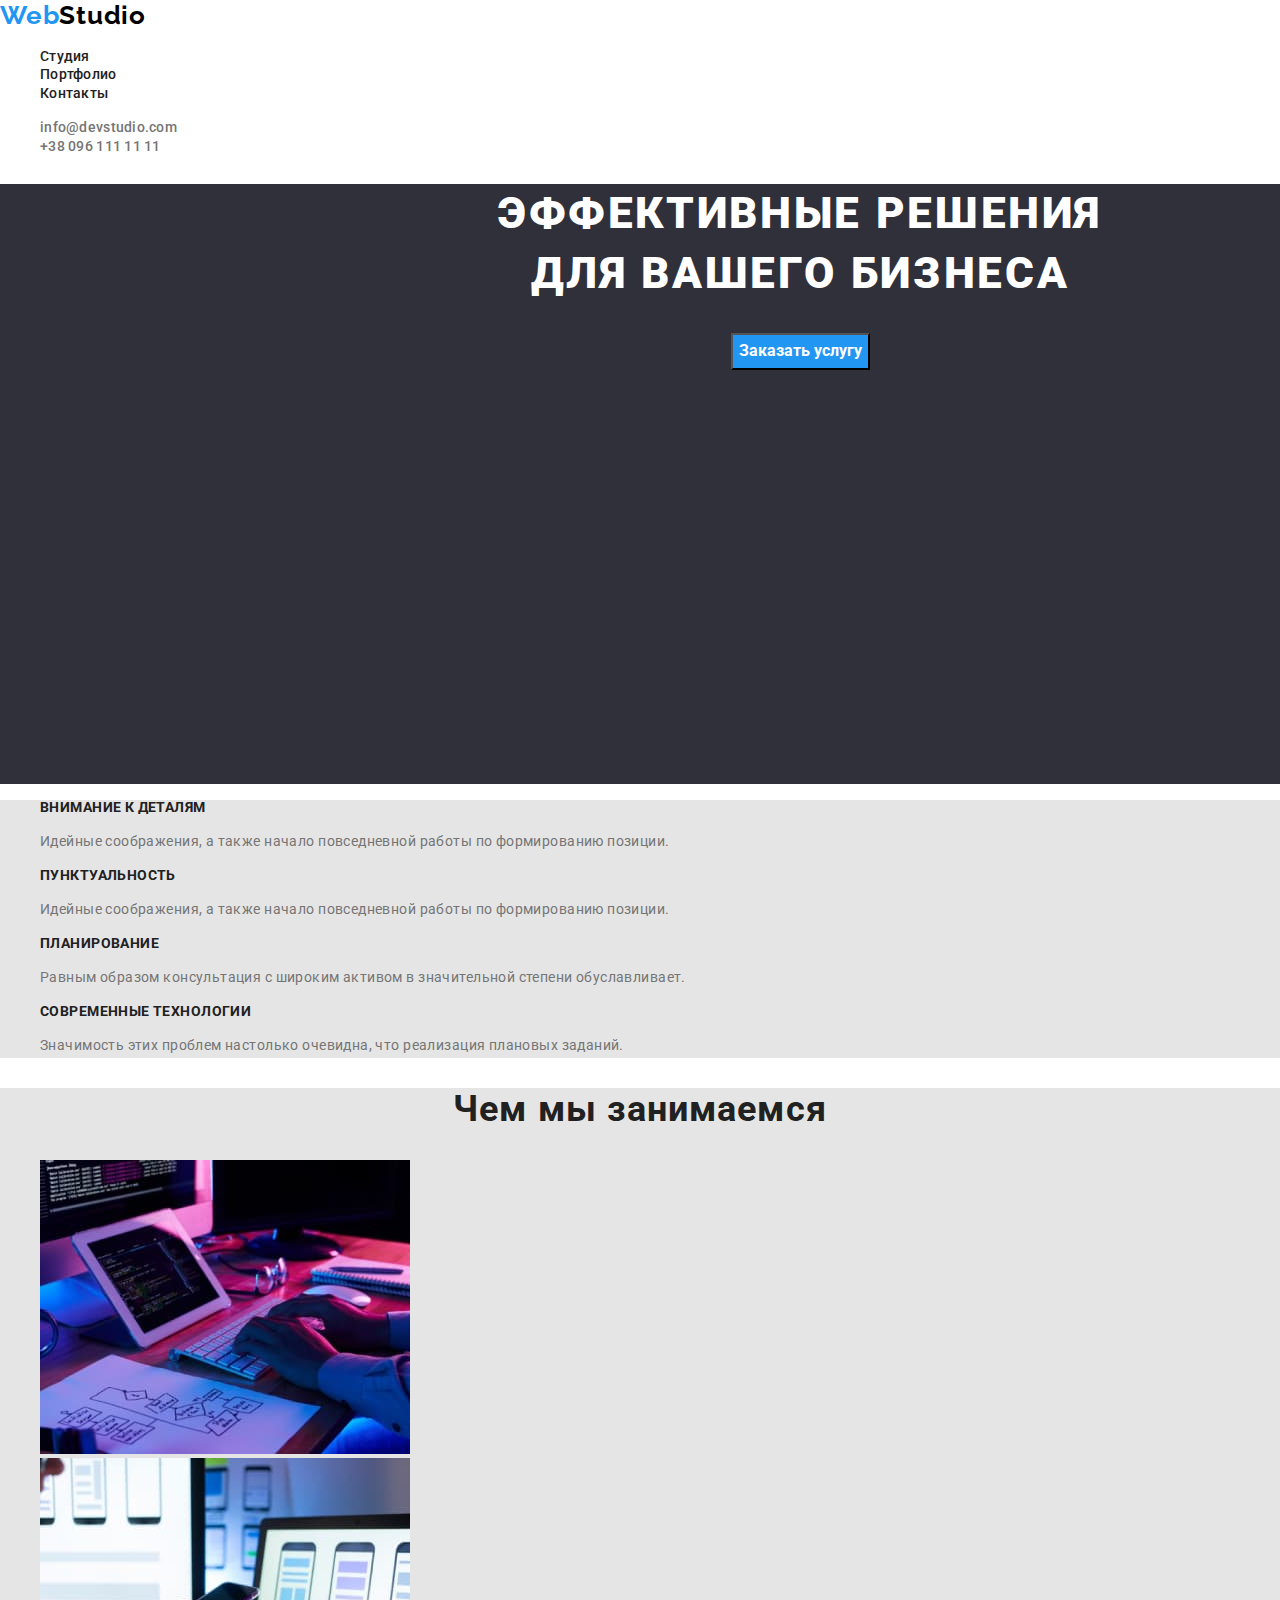
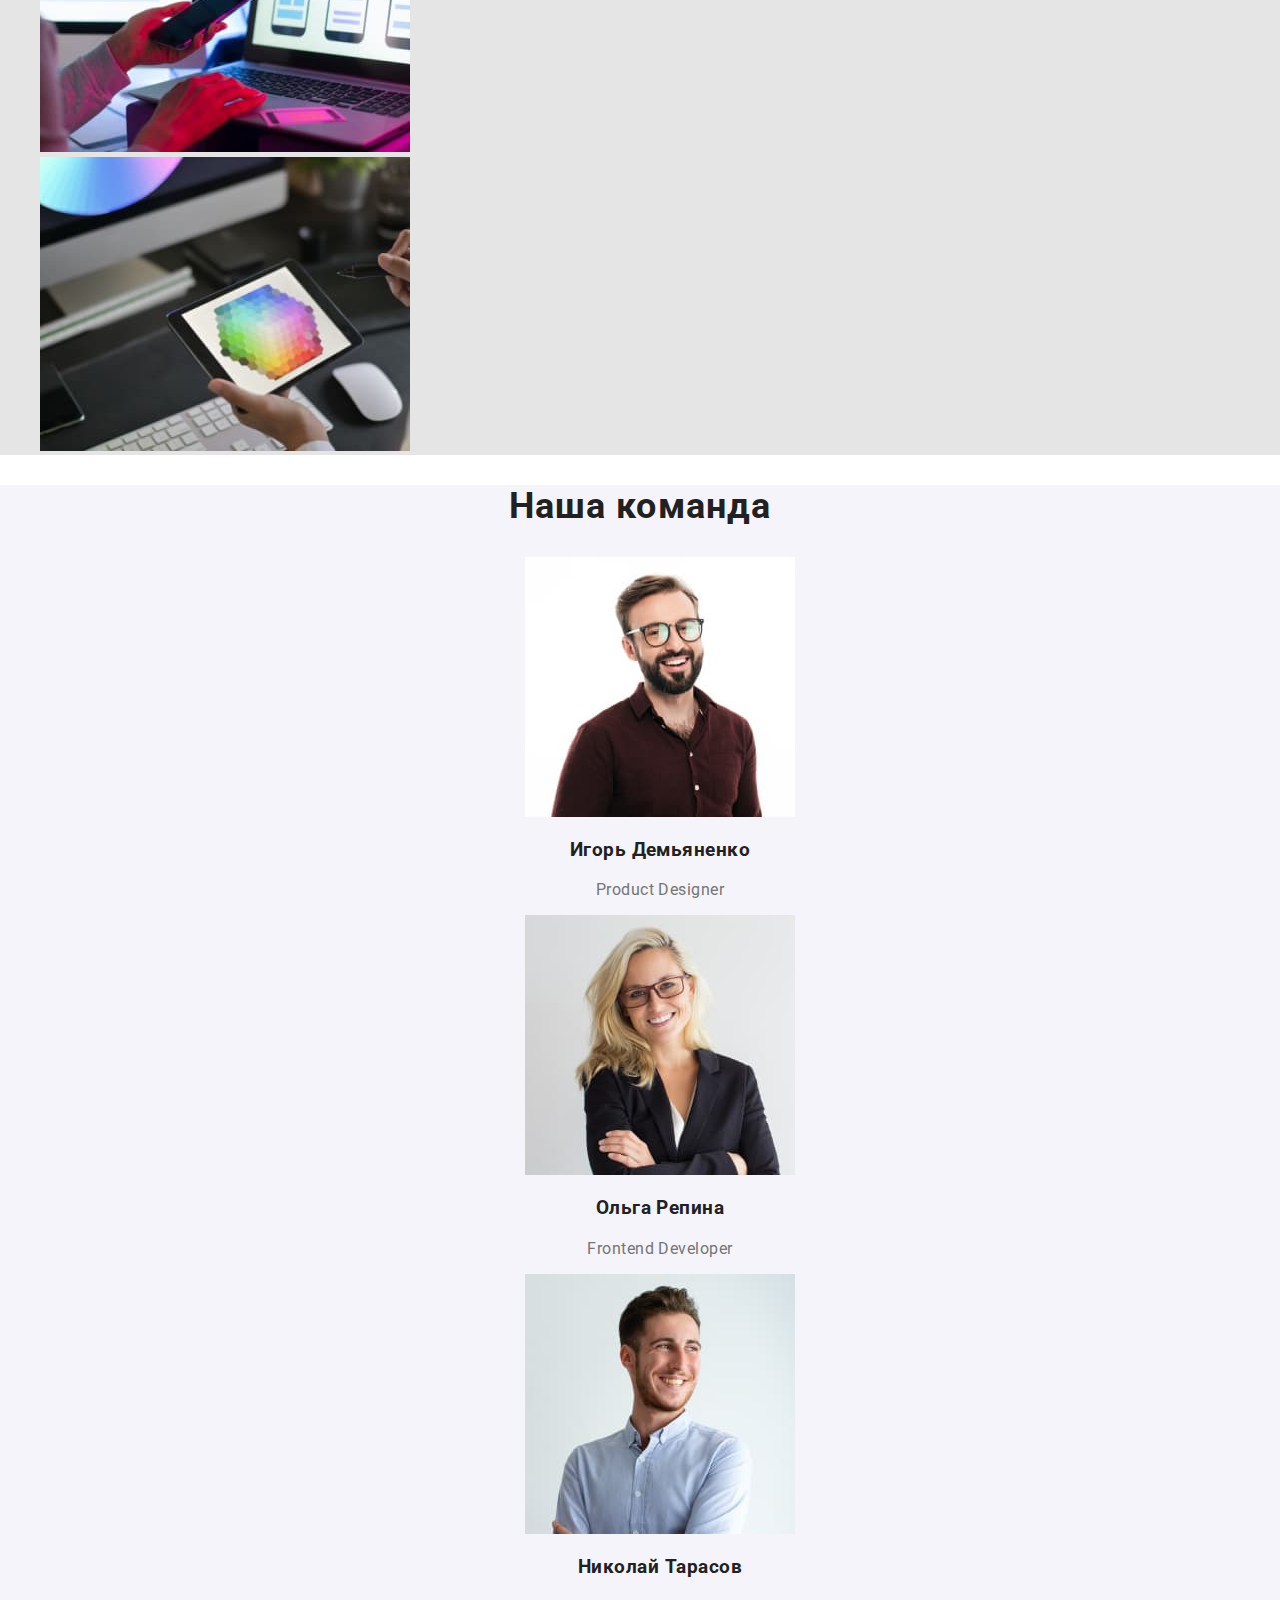
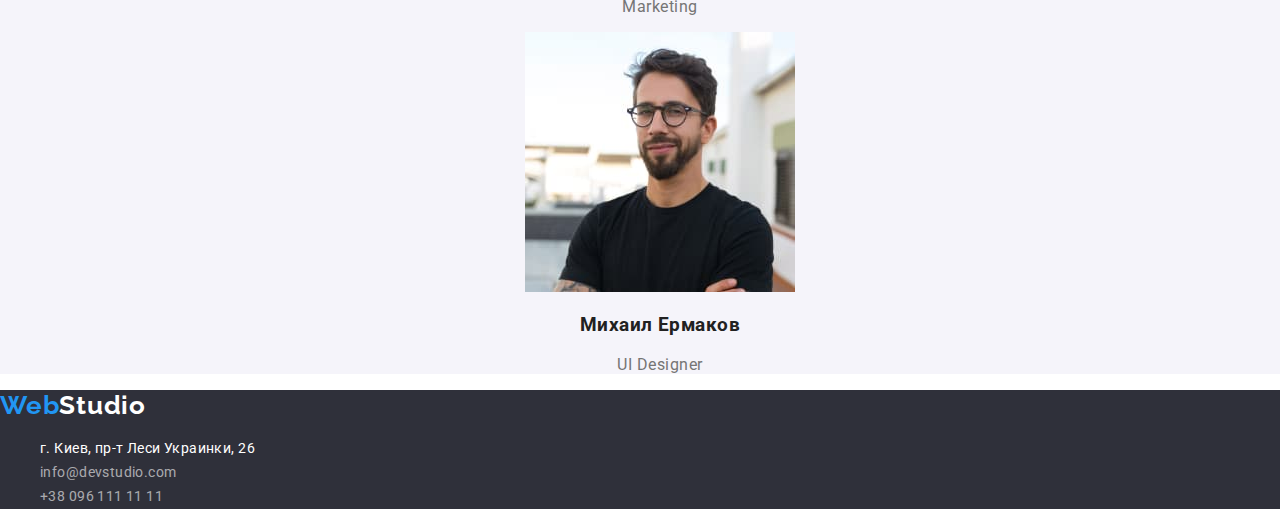
<file: index.html>
<!DOCTYPE html>
<html lang="ru">

<head>
    <meta charset="UTF-8">
    <meta name="view555555555" content="width=device-width, initial-scale=1.0">
    <title>goit-markup-hw-02</title>
    <link rel="preconnect" href="https://fonts.gstatic.com">
    <link
        href="https://fonts.googleapis.com/css2?family=Raleway:wght@700&family=Roboto:wght@400;500;700;900&display=swap"
        rel="stylesheet">
    <link rel="stylesheet"
        href="https://cdnjs.cloudflare.com/ajax/libs/modern-normalize/1.0.0/modern-normalize.min.css">
    <link rel="stylesheet" href="./css/styles.css">
</head>

<body>
    <header class="header-block">
        <nav>
            <a lang="en" href="./index.html" class="logo link">
                <span class="logo-color">Web</span>Studio
            </a>
            <ul class="header-links list">
                <li><a href="./index.html" class="header-list link">Студия</a></li>
                <li><a href="./portfolio.html" class="header-list link">Портфолио</a></li>
                <li><a href="" class="header-list link">Контакты</a></li>
            </ul>
        </nav>
        <ul class="contact-list list">
            <li><a href="mailto:info@devstudio.com" class="contact-links link">info@devstudio.com</a></li>
            <li><a href="tel:+380961111111" class="contact-links link">+38 096 111 11 11</a></li>
        </ul>

    </header>

    <main>
        <!-- HERO -->
        <section class="main-section">
            <div class="hero-container container">
                <h1 class="title">ЭФФЕКТИВНЫЕ РЕШЕНИЯ <br />ДЛЯ ВАШЕГО БИЗНЕСА</h1>
                <button type="button" class="button-hero">Заказать услугу</button>
            </div>

        </section>
        <!-- FEATURES -->
        <section class="features-section">
            <ul class="list">
                <li>
                    <h3 class="features-list">Внимание к деталям</h3>
                    <p class="features-description">
                        Идейные соображения, а также начало повседневной работы по формированию позиции.
                    </p>
                </li>
                <li>
                    <h3 class="features-list">Пунктуальность</h3>
                    <p class="features-description">
                        Идейные соображения, а также начало повседневной работы по формированию позиции.
                    </p>
                </li>
                <li>
                    <h3 class="features-list">Планирование</h3>
                    <p class="features-description">
                        Равным образом консультация с широким активом в значительной степени обуславливает.
                    </p>
                </li>
                <li>
                    <h3 class="features-list">Современные технологии</h3>
                    <p class="features-description">
                        Значимость этих проблем настолько очевидна, что реализация плановых заданий.
                    </p>
                </li>
            </ul>
        </section>
        <!-- WORKING -->
        <section class="working-section">
            <h2 class="sections-title">Чем мы занимаемся</h2>
            <ul class="working-links list">
                <li><img src="./images/working/comp.jpg" alt="человек печатает текс" width="370" height="294"></li>
                <li><img src="./images/working/tel.jpg" alt="человек держит мобильный телефон" width="370" height="294">
                </li>
                <li><img src="./images/working/lap.jpg" alt="человек держит планшет" width="370" height="294"></li>
            </ul>
        </section>
        <!-- TEAM -->
        <section class="team">
            <h2 class="sections-title">Наша команда</h2>
            <ul class="list">
                <li>
                    <img src="./images/team/idem.jpg" alt="фото Игоря" width="270" height="260">
                    <h3 class="team-title">Игорь Демьяненко</h3>
                    <p class="team-text">
                        Product Designer
                    </p>
                </li>
                <li>
                    <img src="./images/team/orep.jpg" alt="фото Ольги" width="270" height="260">
                    <h3 class="team-title">Ольга Репина</h3>
                    <p class="team-text">
                        Frontend Developer
                    </p>
                </li>
                <li>
                    <img src="images/team/ntar.jpg" alt="фото Николая" width="270" height="260">
                    <h3 class="team-title">Николай Тарасов</h3>
                    <p class="team-text">
                        Marketing
                    </p>
                </li>
                <li>
                    <img src="./images/team/merm.jpg" alt="фото Михаила" width="270" height="260">
                    <h3 class="team-title">Михаил Ермаков</h3>
                    <p class="team-text">
                        UI Designer
                    </p>
                </li>
            </ul>
        </section>
    </main>

    <footer class="footers">
        <a lang="en" href="./index.html" class="logo">
            <span class="logo-color">Web</span>Studio
        </a>
        <address id="contact">
            <ul class="contacts list">
                <li><a class="contacts-address link" href="https://goo.gl/maps/1gWRvmP1qEhktMv16" target="_blank"
                        rel="noopener noreferrer"> г. Киев,
                        пр-т Леси Украинки, 26</a></li>
                <li><a class="contacts-contact link" href="mailto:info@devstudio.com" lang="en"> info@devstudio.com</a>
                </li>
                <li><a class="contacts-contact link" href="tel:+380961111111"> +38 096 111 11 11</a></li>
            </ul>
        </address>
    </footer>
</body>

</html>
</file>
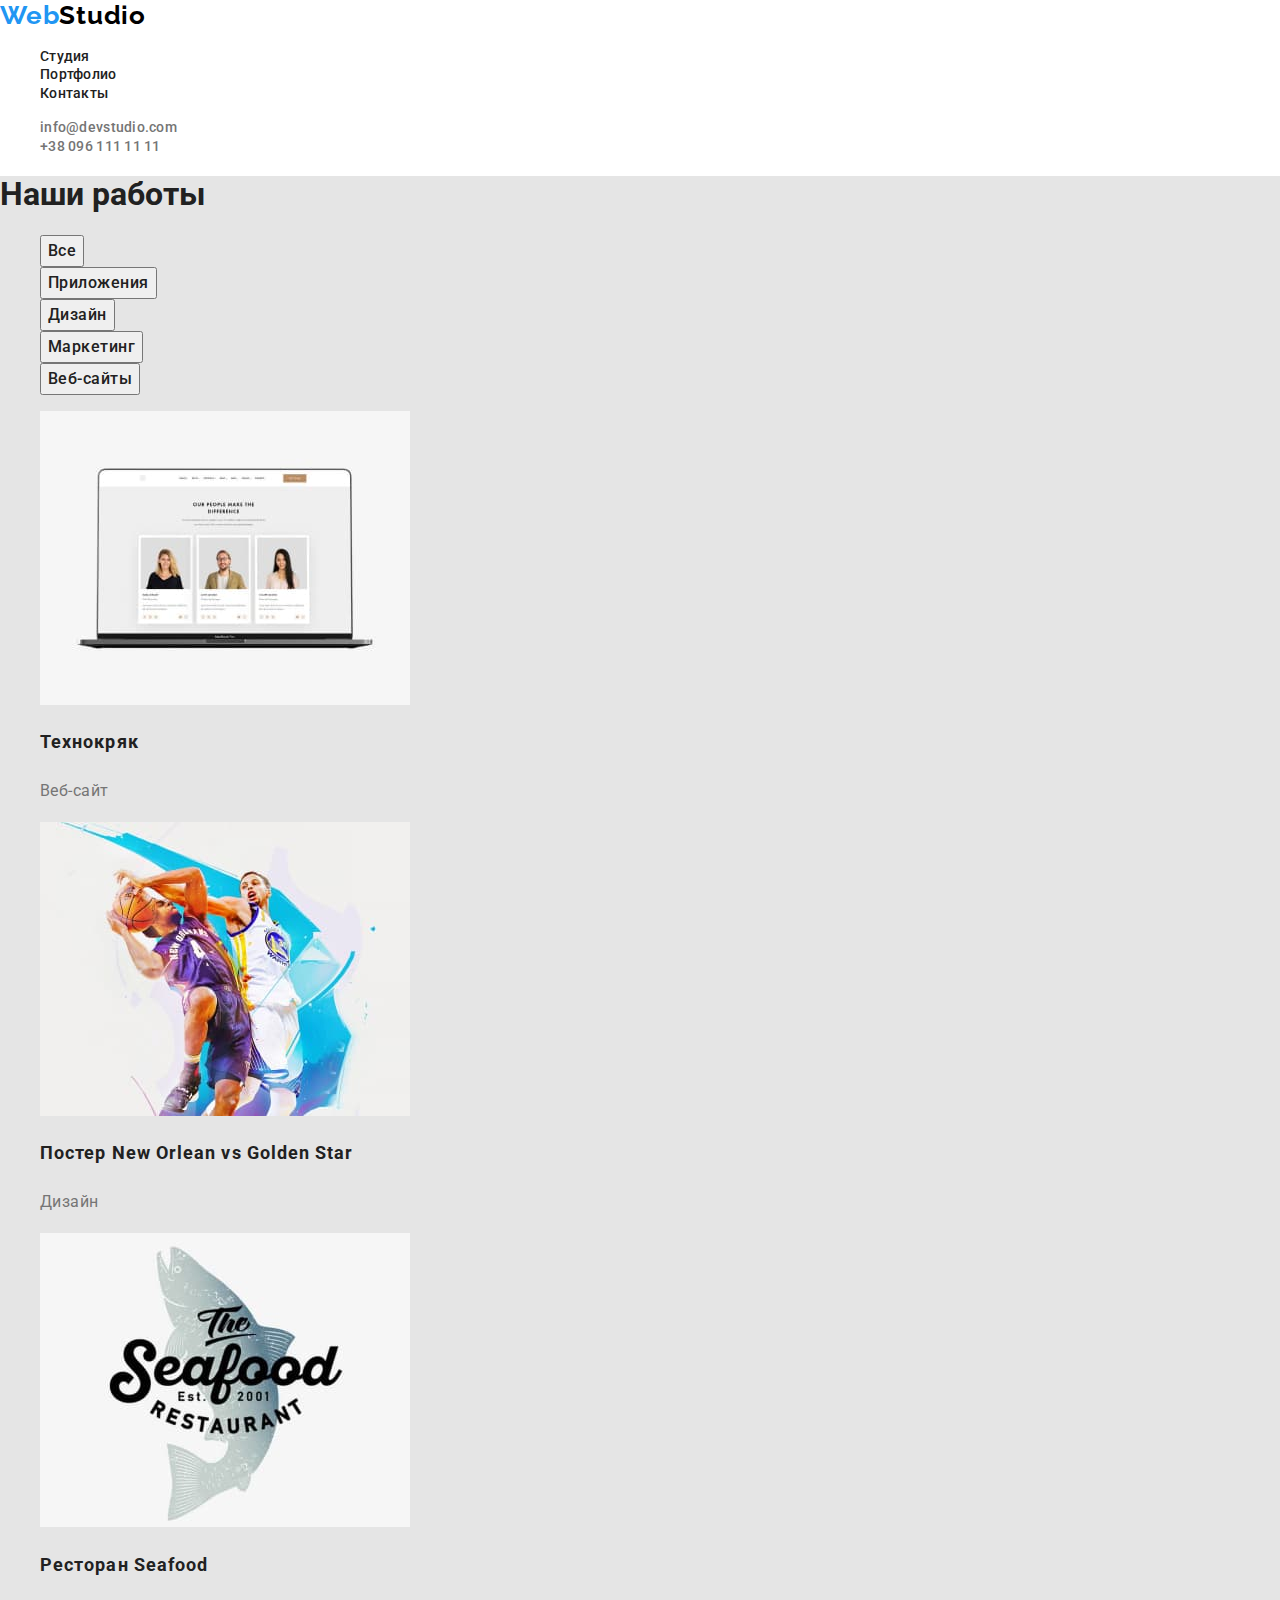
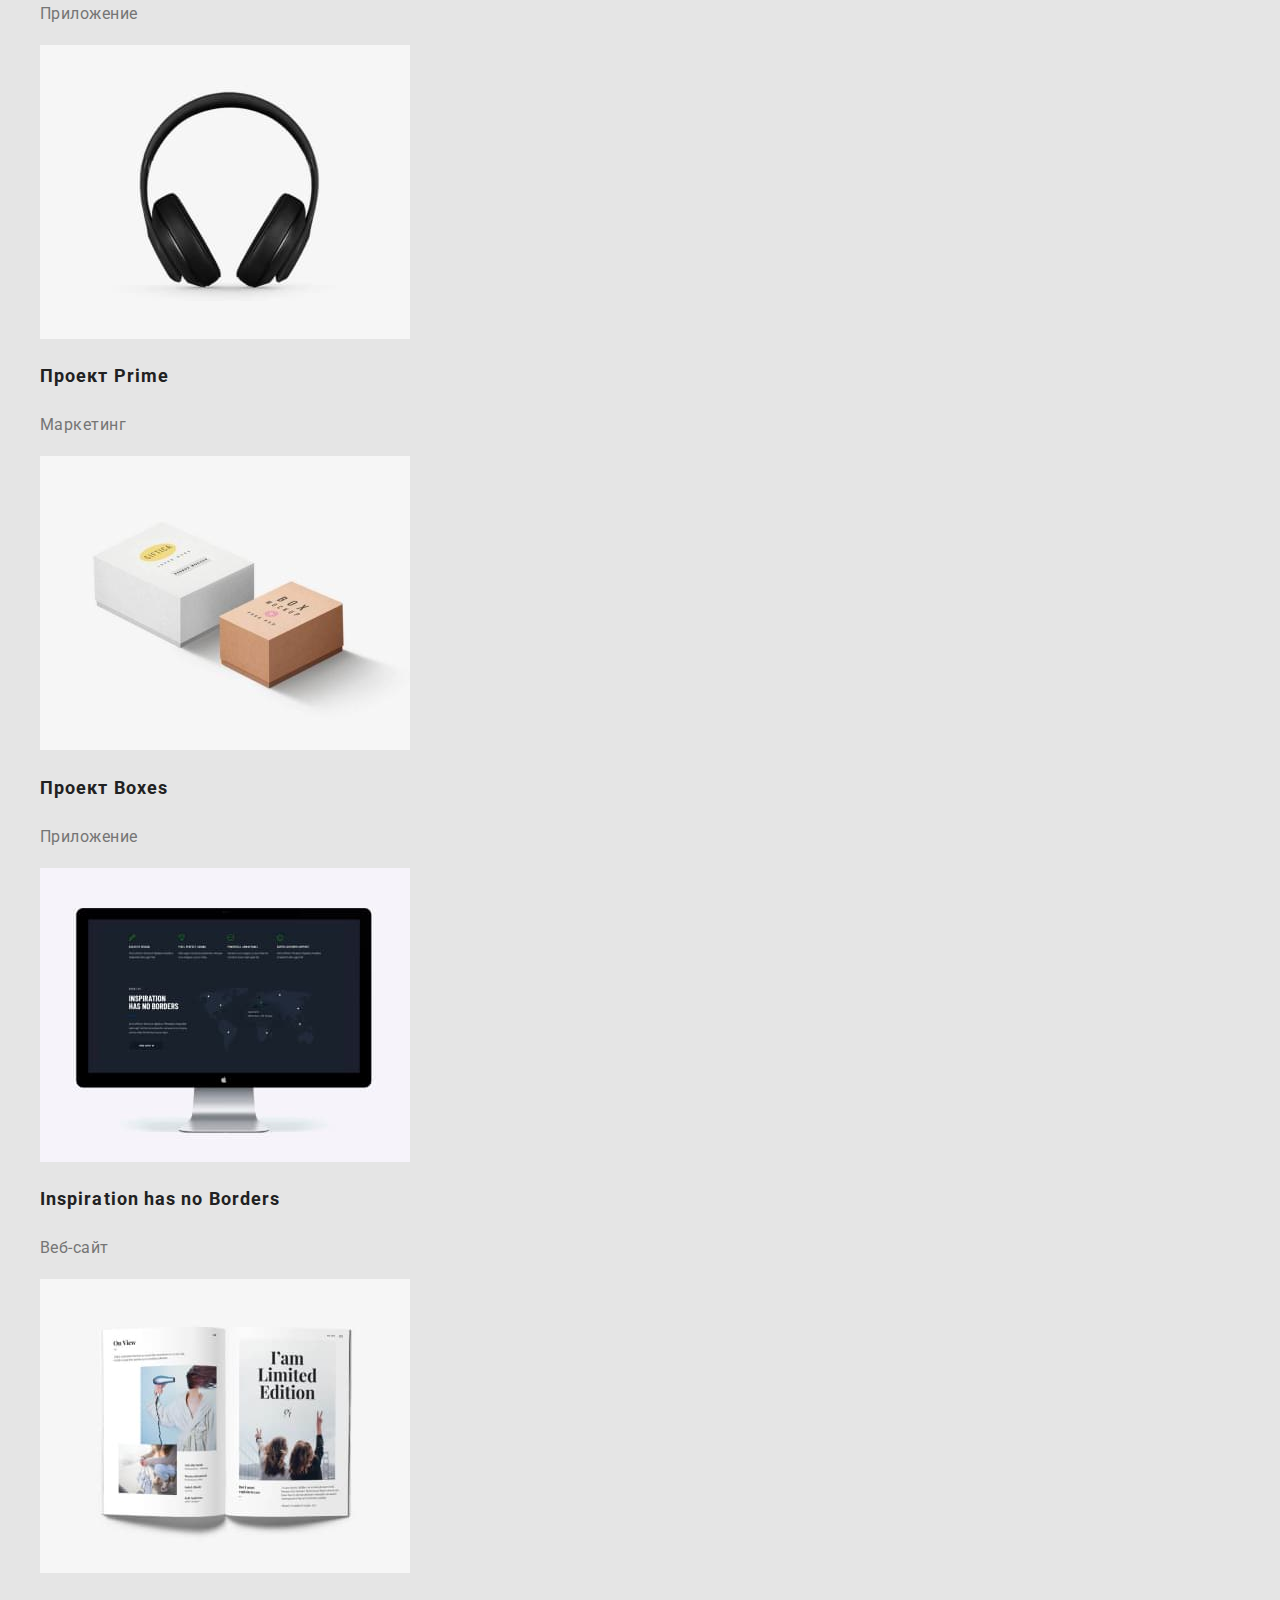
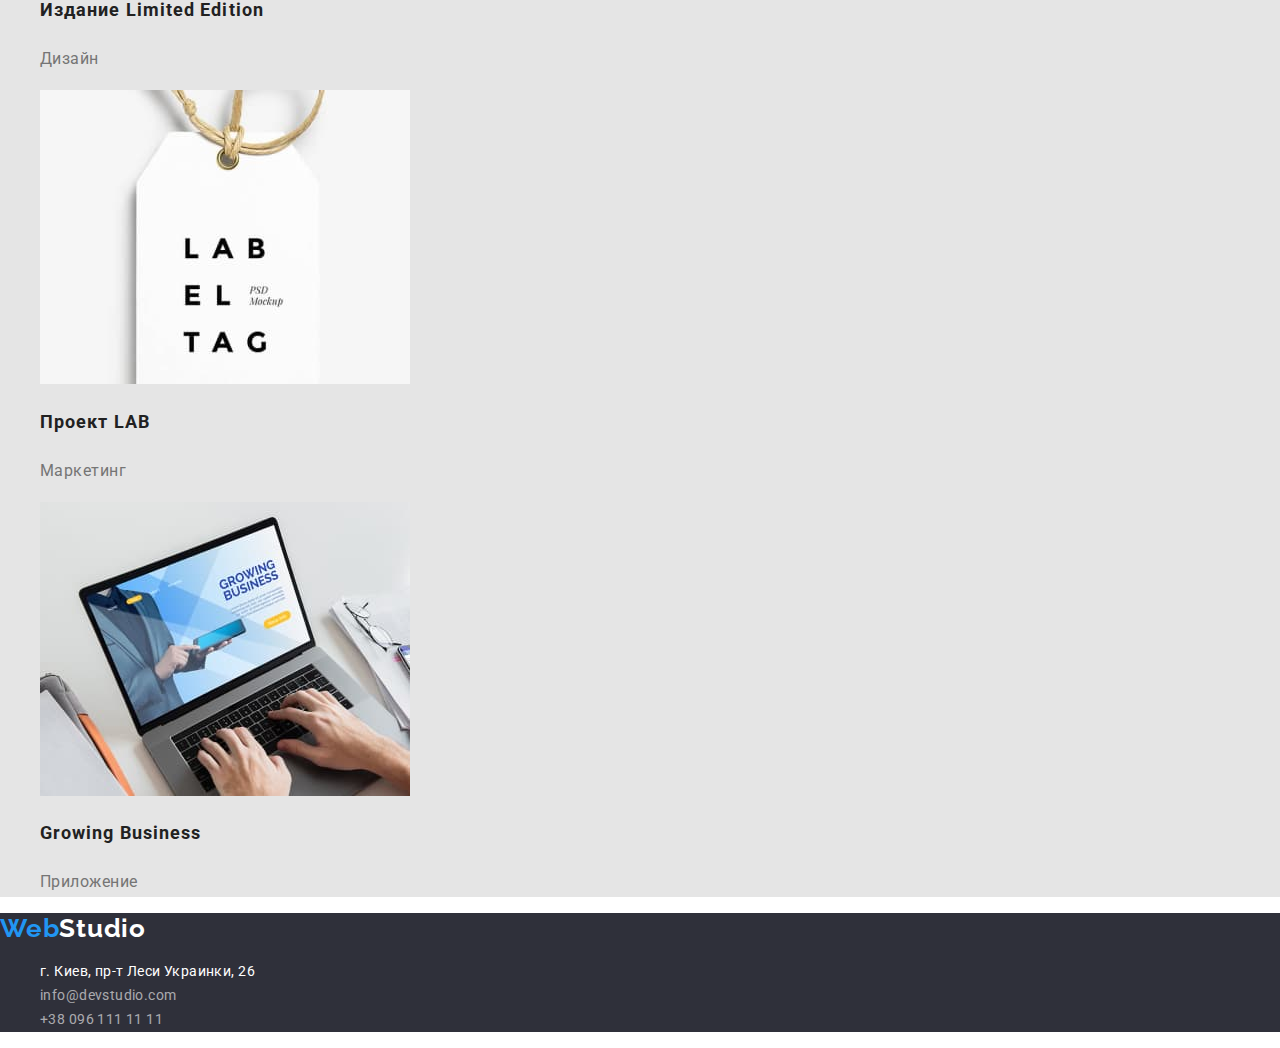
<file: portfolio.html>
<!DOCTYPE html>
<html lang="ru">
<head>
    <meta charset="UTF-8">
    <meta name="view555555555" content="width=device-width, initial-scale=1.0">
    <title>goit-markup-hw-02</title>
    <link rel="preconnect" href="https://fonts.gstatic.com">
    <link href="https://fonts.googleapis.com/css2?family=Raleway:wght@700&family=Roboto:wght@400;500;700;900&display=swap"
        rel="stylesheet">
    <link rel="stylesheet" href="https://cdnjs.cloudflare.com/ajax/libs/modern-normalize/1.0.0/modern-normalize.min.css">
    <link rel="stylesheet" href="./css/styles.css">
</head>
<body>
    <header class="">
        <nav>
            <a lang="en" href="./index.html" class="logo link">
                <span class="logo-color">Web</span>Studio
            </a>
            <ul class="header-links list">
                <li><a href="./index.html" class="header-list link">Студия</a></li>
                <li><a href="./portfolio.html" class="header-list link">Портфолио</a></li>
                <li><a href="" class="header-list link">Контакты</a></li>
            </ul>
        </nav>
        <ul class="contact-list list">
            <li><a href="mailto:info@devstudio.com" class="contact-links link">info@devstudio.com</a></li>
            <li><a href="tel:+380961111111" class="contact-links link">+38 096 111 11 11</a></li>
        </ul>
    
    </header>

    <main class="portfolio">
        <h1 class="projects">Наши работы</h1>
        <section>
                <ul class="list">
                <li><button class="projects-button" type="button">Все</button></li>
                <li><button class="projects-button" type="button">Приложения</button></li>
                <li><button class="projects-button" type="button">Дизайн</button></li>
                <li><button class="projects-button" type="button">Маркетинг</button></li>
                <li><button class="projects-button" type="button">Веб-сайты</button></li>
            </ul> 
        
            <ul class="sample-projects list">
                <li>
                    <a href="" class="link">
                        <img src="./images/portfolio/technokriak.jpg" alt="ноутбук" width="370" height="294">
                        <h2 class="project-title">Технокряк</h2>
                        <p class="project-link">Веб-сайт</p>
                    </a>
                </li>
                <li>
                    <a href="" class="link">
                        <img src="./images/portfolio/neworl.jpg" alt="играющие баскетболисты" width="370" height="294">
                        <h2 class="project-title">Постер <span lang="en">New Orlean vs Golden Star</span></h2>
                        <p class="project-link">Дизайн</p>
                    </a>
                </li>
                <li>
                    <a href="" class="link">
                        <img src="./images/portfolio/seafood.jpg" alt="логотип рыба и надпись Сифуд Ресторан" width="370" height="294">
                        <h2 class="project-title">Ресторан <span lang="en">Seafood</span></h2>
                        <p class="project-link">Приложение</p>
                    </a>                    
                </li>
                <li>
                    <a href="" class="link">
                            <img src="./images/portfolio/prime.jpg" alt="наушники" width="370" height="294">
                        <h2 class="project-title">Проект <span lang="en">Prime</span></h2>
                        <p class="project-link">Маркетинг</p>
                    </a>                   
                </li>
                <li>
                    <a href="" class="link">
                        <img src="./images/portfolio/boxes.jpg" alt="коробки" width="370" height="294">
                        <h2 class="project-title">Проект <span lang="en">Boxes</span></h2>
                        <p class="project-link">Приложение</p>
                    </a>                    
                </li>
                <li>
                    <a href="" class="link">
                        <img src="./images/portfolio/ispirhnb.jpg" alt="монитор" width="370" height="294">
                        <h2 class="project-title" lang="en">Inspiration has no Borders</h2>
                        <p class="project-link">Веб-сайт</p>
                    </a>                    
                </li>
                <li>
                    <a href="" class="link">
                        <img src="./images/portfolio/limed.jpg" alt="открытая книга" width="370" height="294">
                        <h2 class="project-title">Издание <span lang="en">Limited Edition</span></h2>
                        <p class="project-link">Дизайн</p>
                    </a>
                </li>
                <li>
                    <a href="" class="link">
                        <img src="./images/portfolio/lab.jpg" alt="бирка с надписью ЛАБ ЭЛЬ ТАГ" width="370" height="294">
                        <h2 class="project-title">Проект <span lang="en">LAB</span></h2>
                        <p class="project-link">Маркетинг</p> 
                    </a>                    
                </li>
                <li>
                    <a href="" class="link">
                        <img src="./images/portfolio/grbus.jpg" alt="руки печатают на ноутбуке">
                        <h2 class="project-title" lang="en">Growing Business</h2>
                        <p class="project-link">Приложение</p>
                    </a>                    
                </li>
            </ul>
        </section>
        
    </main>

    <footer class="footers">
        <a lang="en" href="./index.html" class="logo">
            <span class="logo-color">Web</span>Studio
        </a>
        <address id="contacts">
            <ul class="contacts list">
                <li><a class="contacts-address link" href="https://goo.gl/maps/1gWRvmP1qEhktMv16" target="_blank"
                        rel="noopener noreferrer"> г. Киев,
                        пр-т Леси Украинки, 26</a></li>
                <li><a class="contacts-contact link" href="mailto:info@devstudio.com" lang="en"> info@devstudio.com</a></li>
                <li><a class="contacts-contact link" href="tel:+380961111111"> +38 096 111 11 11</a></li>
            </ul>
        </address>
    </footer>
    
</body>

</html>
</file>
<file: css/styles.css>
:root {
  --main-font: Roboto, sans-serif;
  --main-font-color: #212121;
  --secondary-color: #757575;
  --accent-color: #2196f3;
}

body {
  font-family: Roboto, sans-serif;
  color: #212121;
}

/*==========components=========*/
.list {
  list-style: none;
}

.link {
  text-decoration-line: none;
}

.contacts {
  font-style: normal;
}

.logo {
  font-family: Raleway;
  font-weight: bold;
  font-size: 26px;
  line-height: 1.19;
  letter-spacing: 0.03em;
  text-decoration: none;
  color: #000000;
}

.logo-color {
  color: var(--accent-color);
}

.sections-title {
  font-weight: bold;
  font-size: 36px;
  line-height: 1.17;
  text-align: center;
  letter-spacing: 0.03em;
  color: var(--main-font-color);
}
/*==========End components=========*/

/*==========header=========*/
.header-block {
  background-color: #ffffff;
}

/*============INDEX==========*/
.header-links a {
  text-decoration: none;
  font-weight: 500;
  font-size: 14px;
  line-height: 1.14;
  letter-spacing: 0.02em;
  color: var(--main-font-color);
}

.header-list:hover,
.header-list:focus {
  color: var(--accent-color);
}

.contact-links.link {
  font-weight: 500;
  font-size: 14px;
  line-height: 1.14;
  letter-spacing: 0.02em;
  color: var(--secondary-color);
}

.contact-links:hover,
.contact-links:focus {
  color: var(--accent-color);
}
/*========== End header=========*/

/*============hero=========*/
.main-section {
  width: 1600px;
  height: 600px;
  left: 0px;
  top: 80px;
  color: var(--secondary-color);
  background-color: #2f303a;
}

.title {
  font-weight: 900;
  font-size: 44px;
  line-height: 1.36;
  letter-spacing: 0.06em;
  text-transform: uppercase;
  color: #ffffff;
}

.hero-container {
  text-align: center;
}

.button-hero {
  font-weight: bold;
  font-size: 16px;
  line-height: 1.88;
  color: #ffffff;
  background-color: var(--accent-color);
  cursor: pointer;
}
/*============End hero=========*/

/*============features=========*/
.features-section {
  background-color: #e5e5e5;
}

.features-list {
  font-weight: bold;
  font-size: 14px;
  line-height: 1.14;
  letter-spacing: 0.03em;
  text-transform: uppercase;
  color: var(--main-font-color);
}

.features-description {
  font-weight: normal;
  font-size: 14px;
  line-height: 1.71;
  letter-spacing: 0.03em;
  color: var(--secondary-color);
}
/*============End features=========*/

/*============working=========*/
.working-section {
  background-color: #e5e5e5;
}

.working-links {
  text-decoration: none;
}
/*============End working=========*/

/*============team=========*/
.team {
  background-color: #f5f4fa;
  text-align: center;
  letter-spacing: 0.03em;
  color: #212121;
}

.team-text {
  font-weight: normal;
  font-size: 16px;
  line-height: 1.19;
  text-align: center;
  letter-spacing: 0.03em;
  color: var(--secondary-color);
}
/*============End team=========*/

/*============footer==========*/
.footers {
  background-color: #2f303a;
}

.footers .logo {
  color: #ffffff;
}

.contacts {
  font-style: normal;
}

.contacts-address {
  font-weight: normal;
  font-size: 14px;
  line-height: 1.71;
  letter-spacing: 0.03em;
  color: #ffffff;
}

.contacts-address:hover,
.contacts-address:focus {
  color: var(--accent-color);
}

.contacts-contact {
  font-weight: normal;
  font-size: 14px;
  line-height: 1.71;
  letter-spacing: 0.03em;
  color: rgba(255, 255, 255, 0.6);
}

.contacts-contact:hover,
.contacts-contact:focus {
  color: var(--accent-color);
}
/*============End footer==========*/

/*============PORTFOLIO==========*/

/*============projects==========*/

.portfolio {
  background-color: #e5e5e5;
}

.projects-button {
  font-weight: 500;
  font-size: 16px;
  line-height: 26px;
  text-align: center;
  letter-spacing: 0.03em;
  color: var(--main-font-color);
  cursor: pointer;
}

.projects-button:hover,
.projects-button:focus {
  color: #ffffff;
  background-color: var(--accent-color);
}

.project-title {
  text-decoration-line: none;
  font-weight: bold;
  font-size: 18px;
  line-height: 2;
  letter-spacing: 0.06em;
  color: var(--main-font-color);
}

.project-title:hover,
.project-title:focus {
  color: var(--accent-color);
}

.project-link {
  font-weight: normal;
  font-size: 16px;
  line-height: 1.88;
  letter-spacing: 0.03em;
  color: var(--secondary-color);
  text-decoration: none;
}

.project-link:hover,
.project-link:focus {
  color: var(--accent-color);
}
/*============End projects==========*/
</file>
